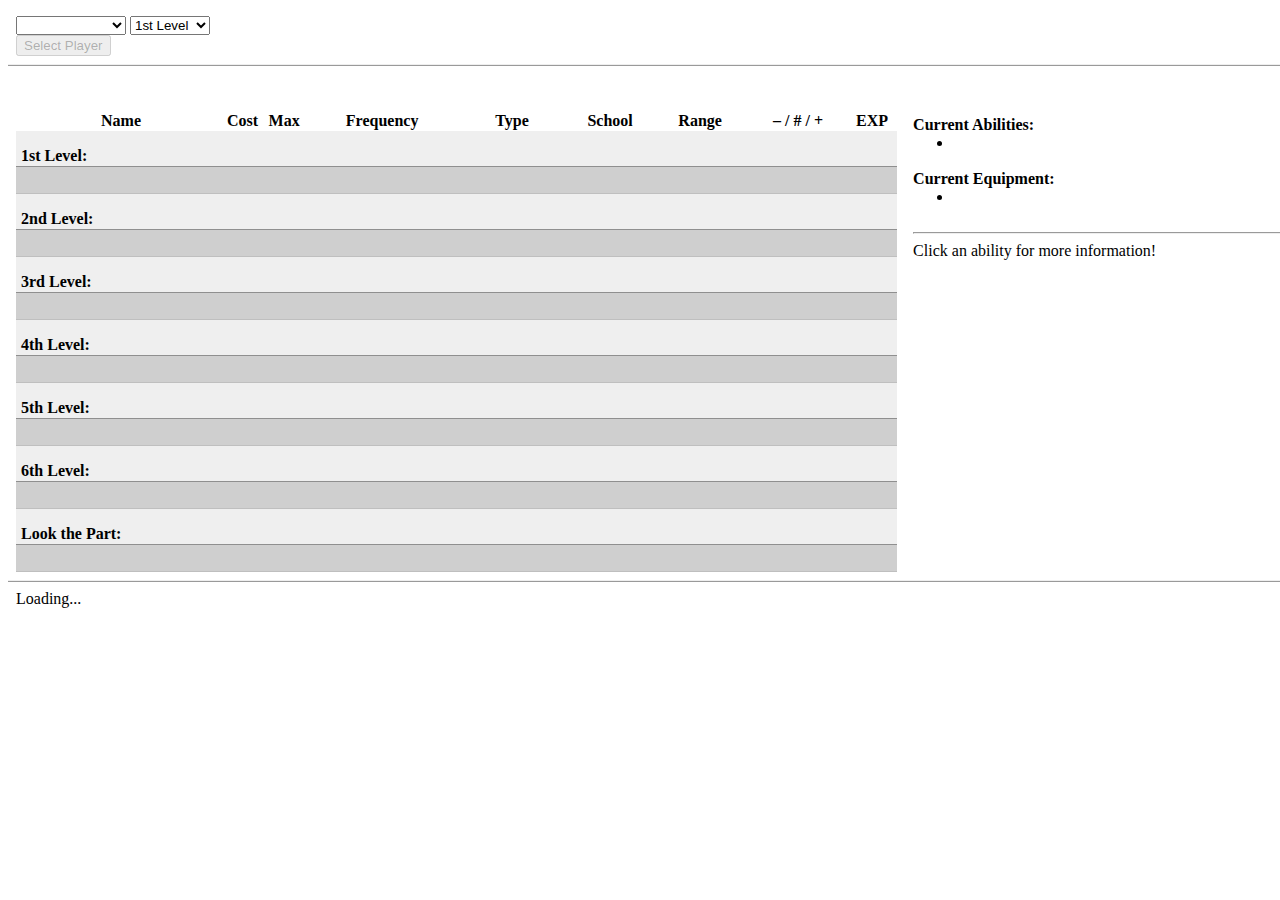
<file: index.html>
<!DOCTYPE html>
<html>
<head>
    <link rel="stylesheet" type="text/css" href="index.css"></link>
    <script type="text/javascript" src="index.js"></script>
</head>
<body class="table" onload="preInit()">
    <div class="row">
        <span class="cell">
            <form id="select-player">
                <select id="select-className" style="min-width: 110px;"></select>
                <select id="select-level">
                    <option>1st Level</option>
                    <option>2nd Level</option>
                    <option>3rd Level</option>
                    <option>4th Level</option>
                    <option>5th Level</option>
                    <option>6th Level</option>
                </select>
                <br>
                <button type="button" id="selectPlayer-button" onclick="selectPlayer()" disabled>Select Player</button>
            </form>
        </span>
        <span id="info-box" class="cell">
        </span>
    </div>
    <div class="row">
        <span id="select-abilities" class="cell">
            <table id="class-list">
                <caption id="class-name">&nbsp;</caption>
                <thead>
                    <tr>
                        <th>Name</th>
                        <th>Cost</th>
                        <th>Max</th>
                        <th>Frequency</th>
                        <th>Type</th>
                        <th>School</th>
                        <th>Range</th>
                        <th>&#8210;&nbsp;/&nbsp;#&nbsp;/&nbsp;+</th>
                        <th>EXP</th>
                    </tr>
                </thead>
                <tbody>
                    <tr>
                        <td colspan="9">&nbsp;<b>1st Level: </b><span id="points0"></span></td>
                    </tr>
                    <tr>
                        <td colspan="9">&nbsp;</td>
                    </tr>
                </tbody>
                <tbody>
                    <tr>
                        <td colspan="9">&nbsp;<b>2nd Level: </b><span id="points1"></span></td>
                    </tr>
                    <tr>
                        <td colspan="9">&nbsp;</td>
                    </tr>
                </tbody>
                <tbody>
                    <tr>
                        <td colspan="9">&nbsp;<b>3rd Level: </b><span id="points2"></span></td>
                    </tr>
                    <tr>
                        <td colspan="9">&nbsp;</td>
                    </tr>
                </tbody>
                <tbody>
                    <tr>
                        <td colspan="9">&nbsp;<b>4th Level: </b><span id="points3"></span></td>
                    </tr>
                    <tr>
                        <td colspan="9">&nbsp;</td>
                    </tr>
                </tbody>
                <tbody>
                    <tr>
                        <td colspan="9">&nbsp;<b>5th Level: </b><span id="points4"></span></td>
                    </tr>
                    <tr>
                        <td colspan="9">&nbsp;</td>
                    </tr>
                </tbody>
                <tbody>
                    <tr>
                        <td colspan="9">&nbsp;<b>6th Level: </b><span id="points5"></span></td>
                    </tr>
                    <tr>
                        <td colspan="9">&nbsp;</td>
                    </tr>
                </tbody>
                <tbody>
                    <tr>
                        <td colspan="9">&nbsp;<b>Look the Part: </b><span id="points6"></span></td>
                    </tr>
                    <tr>
                        <td colspan="9">&nbsp;</td>
                    </tr>
                </tbody>
            </table>
        </span>
        <span id="display-player" class="cell">
            <label for="current-abilities"><b>Current Abilities:</b><ul id="current-abilities"><li>&nbsp;</li></ul></label>
            <br>
            <label for="current-equipment"><b>Current Equipment:</b><ul id="current-equipment"><li>&nbsp;</li></ul></label>
            <br>
            <hr>
            <span id="ability-info">Click an ability for more information!</span>
        </span>
    <span class="row">
    </div>
    <div class="row">
        <span id="status-box" class="cell">
            Loading...
        </span>
    </div>
</body>
</html>
</file>
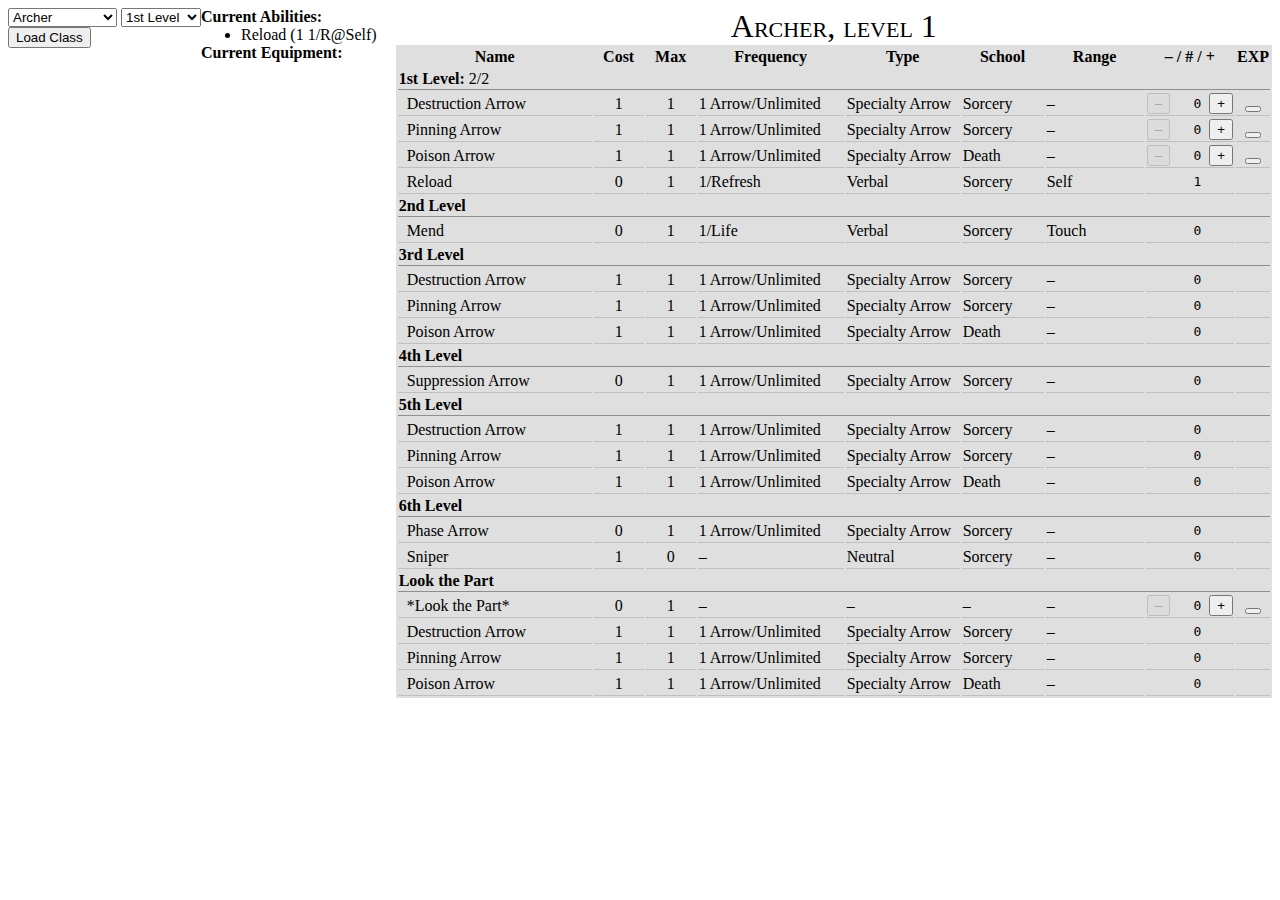
<file: spellList.html>
<!DOCTYPE html>
<html>
<head>
    <link rel="stylesheet" type="text/css" href="spellList.css"></link>
    <script type="text/javascript" src="spellList.js"></script>
</head>
<body onload="init(); loadClass()">
    <div id="select-player">
        <form>
            <select id="select-className">
                <optgroup label="Martials">
                    <option>Archer</option>
                    <option>Assassin</option>
                    <option>Barbarian</option>
                    <option>Monk</option>
                    <option>Scout</option>
                    <option>Warrior</option>
                </optgroup>
                <optgroup label="Magic-Users">
                    <option>Bard</option>
                    <option>Druid</option>
                    <option>Healer</option>
                    <option>Wizard</option>
                </optgroup>
                <optgroup label="Knights">
                    <option>Anti-Paladin</option>
                    <option>Paladin</option>
                </optgroup>
            <select>
            <select id="select-level">
                <option value="1st Level">1st Level</option>
                <option value="2nd Level">2nd Level</option>
                <option value="3rd Level">3rd Level</option>
                <option value="4th Level">4th Level</option>
                <option value="5th Level">5th Level</option>
                <option value="6th Level">6th Level</option>
            </select>
            <br>
            <!--
            <input type="checkbox" id="select-lookThePart">Look the Part?</input>
            <br>
            -->
            <button type="button" id="refresh-button" onclick="loadClass()">Load Class</button>
        </form>
    </div>
    <div id="player-class">
        <table id="class-list">
            <caption id="class-name"></caption>
            <thead>
                <tr>
                    <th>Name</th>
                    <th>Cost</th>
                    <th>Max</th>
                    <th>Frequency</th>
                    <th>Type</th>
                    <th>School</th>
                    <th>Range</th>
                    <th>&#8210;&nbsp;/&nbsp;#&nbsp;/&nbsp;+</th>
                    <th>EXP</th>
                </tr>
            </thead>
        </table>
    </div>
    <div id="display-player">
        <label for="current-abilities">Current Abilities:<ul id="current-abilities"></ul></label>
        <label for="current-equipment">Current Equipment:<ul id="current-equipment"></ul></label>
    </div>
</body>
</html>
</file>
<file: index.css>
ul {
    margin-top: 0em;
    margin-bottom: 0em;
}

body {
    overflow-y: scroll;
    display: table;
    border-collapse: collapse;
}

.row {
    display: table-row;
}

.cell {
    display: table-cell;
    padding: 0.5em;
    border-style: inset none;
    border-width: 2px;
}

.row:first-child .cell {
    border-top: none;
}

.row:last-child .cell {
    border-bottom: none;
}

.cell:first-child {
    width: 1%;
}

#select-player {
    
}

#info-box {
    
}

#select-abilities {
    
}

#class-list {
    border-collapse: collapse;
}

#class-name {
    font-variant: small-caps;
    font-size: 200%;
}

#class-list tbody tr:first-child > td {
    background: rgb(239, 239, 239);
    padding-top: 1em;
    border-bottom: 1px solid rgb(143, 143, 143);
}

#class-list tbody tr:not(:first-child) > td {
    border-bottom: 1px solid rgb(191, 191, 191);
	height: 24px;
}

#class-list tbody tr:not(:first-child):nth-child(odd) {
    background: rgb(223, 223, 223);
}

#class-list tbody {
    background: rgb(207, 207, 207);
    border-bottom: 1px solid rgb(191, 191, 191);
}

/* Name */
#class-list tr > :nth-child(1) {
    min-width: 13em;
}
/* Cost */
#class-list tr > :nth-child(2) {
    min-min-width: 3em;
    text-align: center;
}

/* Max */
#class-list tr > :nth-child(3) {
    min-width: 3em;
    text-align: center;
}

/* Frequency */
#class-list tr > :nth-child(4) {
    min-width: 9em;
}

/* Type */
#class-list tr > :nth-child(5) {
    min-width: 7em;
}

/* School */
#class-list tr > :nth-child(6) {
    min-width: 5em;
}

/* Range */
#class-list tr > :nth-child(7) {
    min-width: 6em;
}

/* Rem/Count/Add */
#class-list tr > :nth-child(8) {
    min-width: 6em;
    text-align: center;
}

/* Exp */
#class-list tr > :nth-child(9) {
    min-width: 3em;
    text-align: center;
}

#ability-info {
    display: block;
    width: 24em;
}

#status-box {
    
}
</file>
<file: spellList.css>
body {
    overflow-y:scroll;
}

#select-player {
    float: left;
}

#display-player {
    float: left;
}


#player-class {
    float: right;
}

#current-magic-points {
    font-weight: normal;
}

#current-abilities {
    font-weight: normal;
}

#current-equipment {
    font-weight: normal;
}

label[for^=current] {
    font-weight: bold;
}

ul {
    margin-top: 0em;
    margin-bottom: 0em;
}

#class-list {
    background: rgb(223, 223, 223);
}

#class-list tbody tr:first-child > td {
    border-bottom: 1px solid rgb(143, 143, 143);
}

#class-list tbody tr:not(:first-child) > td {
    border-bottom: 1px solid rgb(191, 191, 191);
}

.tooltip {
    position: relative;
}

.tooltip .tooltiptext {
    visibility: hidden;
    width: 24em;
    background-color: rgb(159, 159, 159);
    color: #fff;
    padding: 5px 5px;
    position: absolute;
    z-index: 1;
    margin-left: -60px;
    opacity: 0;
    transition: opacity 1s;
    top: -5px;
    bottom: auto;
    right: 111.5%;
}

.tooltip:hover .tooltiptext {
    visibility: visible;
    opacity: 1;
}

/* Name */
#class-list tr > td:first-child {
    min-width: 12em;
}
/* Cost */
#class-list tr > td:nth-child(2) {
    min-width: 3em;
    text-align: center;
}

/* Max */
#class-list tr > td:nth-child(3) {
    min-width: 3em;
    text-align: center;
}

/* Frequency */
#class-list tr > td:nth-child(4) {
    min-width: 9em;
}

/* Type */
#class-list tr > td:nth-child(5) {
    min-width: 7em;
}

/* School */
#class-list tr > td:nth-child(6) {
    min-width: 5em;
}

/* Range */
#class-list tr > td:nth-child(7) {
    min-width: 6em;
}

/* Rem/Count/Add */
#class-list tr > td:nth-child(8) {
    min-width: 5em;
    text-align: center;
}

/* Exp */
#class-list tr > td:nth-child(9) {
    min-width: 2em;
    text-align: center;
}

#class-list tr > td:nth-child(10) {
    min-width: 2em;
    text-align: center;
}

#class-name {
    font-variant: small-caps;
    font-size: 200%;
}
</file>
